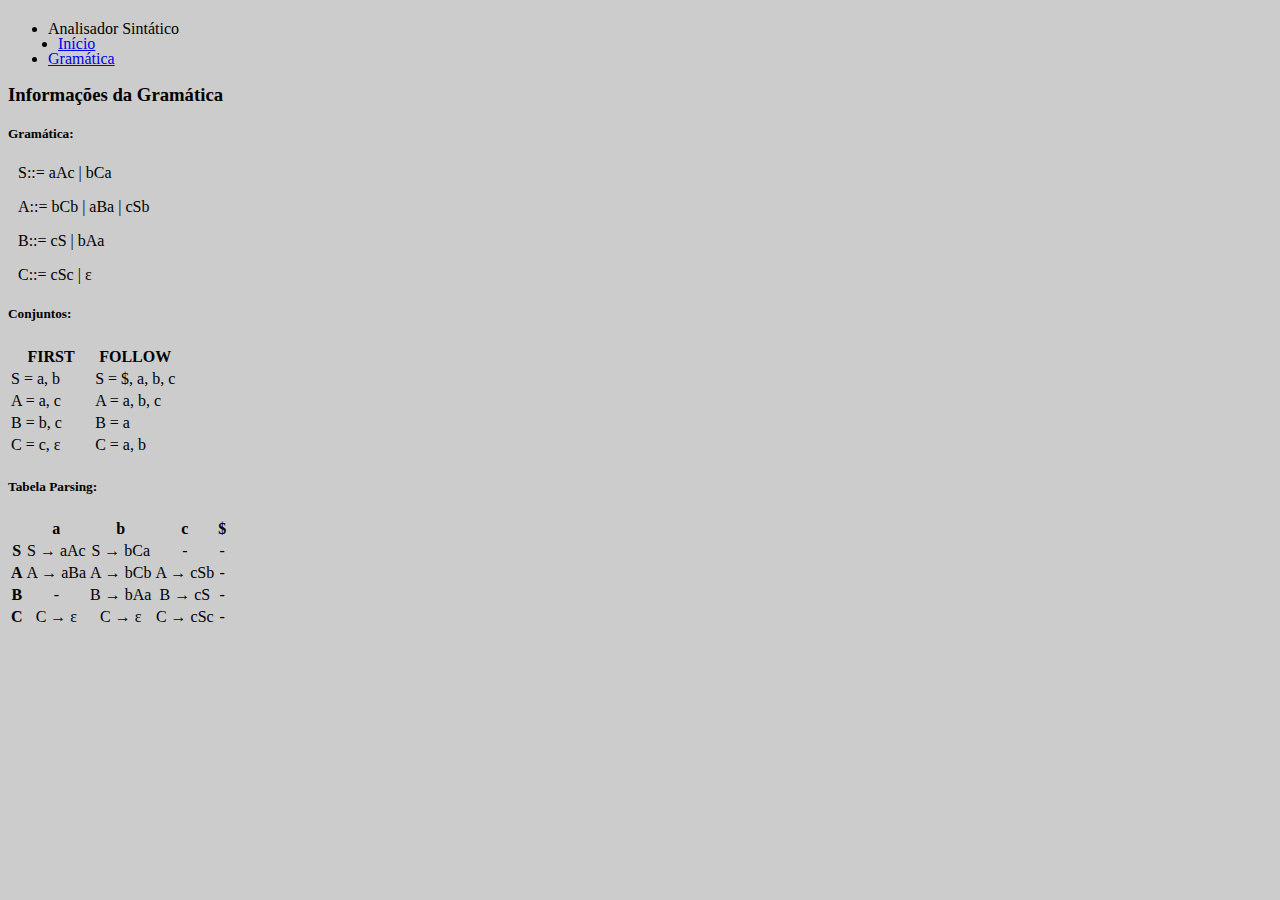
<file: tabela.html>
<html>

<head>
    <title>Analisador Sintático</title>
    <meta name="viewport" content="width=device-width, initial-scale=1.0, maximum-scale=1.0, user-scalable=no" />
    <meta http-equiv="Content-Type" content="text/html; charset=utf-8">
    <link href="https://cdn.jsdelivr.net/npm/bootstrap@5.0.1/dist/css/bootstrap.min.css" rel="stylesheet"
        integrity="sha384-+0n0xVW2eSR5OomGNYDnhzAbDsOXxcvSN1TPprVMTNDbiYZCxYbOOl7+AMvyTG2x" crossorigin="anonymous">
    <link rel="stylesheet" href="css/style.css">
</head>

<body class="mx-auto">
    <nav class="navbar navbar-expand-sm bg-dark navbar-dark" style="margin-top: 20px">

        <div class="container-fluid">
          <!-- Links -->
          <ul class="navbar-nav">
            <li class="nav-item">
              <a class="navbar-brand">Analisador Sintático</a>
            </li>
            <li class="nav-item" style="margin-top: -3px; margin-left: 10px;">
              <a class="nav-link" href="index.html">Início</a>
            </li>
            <li class="nav-item" style="margin-top: -3px">
              <a class="nav-link" href="tabela.html">Gramática</a>
            </li>
          </ul>
        </div>
  
      </nav>
        <h3 style="margin-top: 10px">Informações da Gramática</h3>
        <h5 style="margin-top: 20px">Gramática:</h5>
        <div class="modal-gramatica">
            <p>S::= aAc | bCa</p>
            <p>A::= bCb | aBa | cSb</p>
            <p>B::= cS | bAa</p>
            <p>C::= cSc | ε</p>
        </div>
        <h5>Conjuntos:</h5>
        <table class="table table-bordered modal-conjuntos">
            <thead>
                <tr class="table-dark">
                    <th scope="col">FIRST</th>
                    <th scope="col">FOLLOW</th>
                </tr>
            </thead>
            <tbody>
                <tr>
                    <td>S = a, b</td>
                    <td>S = $, a, b, c</td>
                </tr>
                <tr>
                    <td>A = a, c</td>
                    <td>A = a, b, c</td>
                </tr>
                <tr>
                    <td>B = b, c</td>
                    <td>B = a</td>

                </tr>
                <tr>
                    <td>C = c, ε</td>
                    <td>C = a, b</td>
                </tr>
            </tbody>
        </table>
        <h5>Tabela Parsing:</h5>
        <table class="table table-bordered modal-parsing">
            <thead>
                <tr class="table-dark">
                    <th scope="col"></th>
                    <th scope="col">a</th>
                    <th scope="col">b</th>
                    <th scope="col">c</th>
                    <th scope="col">$</th>
                </tr>
            </thead>
            <tbody>
                <tr>
                    <th scope="row">S</th>
                    <td>S → aAc</td>
                    <td>S → bCa</td>
                    <td>-</td>
                    <td>-</td>
                </tr>
                <tr>
                    <th scope="row">A</th>
                    <td>A → aBa</td>
                    <td>A → bCb</td>
                    <td>A → cSb</td>
                    <td>-</td>
                </tr>
                <tr>
                    <th scope="row">B</th>
                    <td>-</td>
                    <td>B → bAa</td>
                    <td>B → cS</td>
                    <td>-</td>
                </tr>
                <tr>
                    <th scope="row">C</th>
                    <td>C → ε</td>
                    <td>C → ε</td>
                    <td>C → cSc</td>
                    <td>-</td>
                </tr>
            </tbody>
        </table>
    </main>
    <footer>
        <script src="https://cdn.jsdelivr.net/npm/popper.js@1.16.0/dist/umd/popper.min.js"></script>
        <script src="https://stackpath.bootstrapcdn.com/bootstrap/5.0.0-alpha1/js/bootstrap.min.js"></script>
        <script src="https://code.jquery.com/jquery-3.3.1.slim.min.js"
            integrity="sha384-q8i/X+965DzO0rT7abK41JStQIAqVgRVzpbzo5smXKp4YfRvH+8abtTE1Pi6jizo"
            crossorigin="anonymous"></script>
    </footer>
</body>

</html
</file>
<file: css/style.css>
body{
	width: 1200px;
	background-color: #cccccc;
}
.button-custom{
	width: 160px;
	margin-top: 24px;
}
.button-gramatica{
	width: 200px;
	margin-top: 24px;
}
.card-custom{
	margin-bottom: 30px;
}
#toast-actions{
	position: absolute;
    left: 30px;
    bottom: 30px;
    opacity: 1;
}
#table-fita{
	width: auto;
}
.icon-fita{
	margin-top: 10px;
}
.modal-gramatica p{
	margin-bottom: 0px;
}
.modal-gramatica{
	margin-left: 10px;
	margin-bottom: 20px;
}
.modal-conjuntos thead tr{
	text-align: center;
	margin-bottom: 20px;
}
.modal-conjuntos thead tr th{
	width: 50%;
}
.modal-dialog{
	max-width: 700px;
}
.modal-parsing{
	text-align: center;
}
#toast-actions.toast{
	width: 312px;
	position: fixed;
}
#attention-toast{
	bottom: 150px;
	width: 312px;
	left: 30px;
}
</file>
